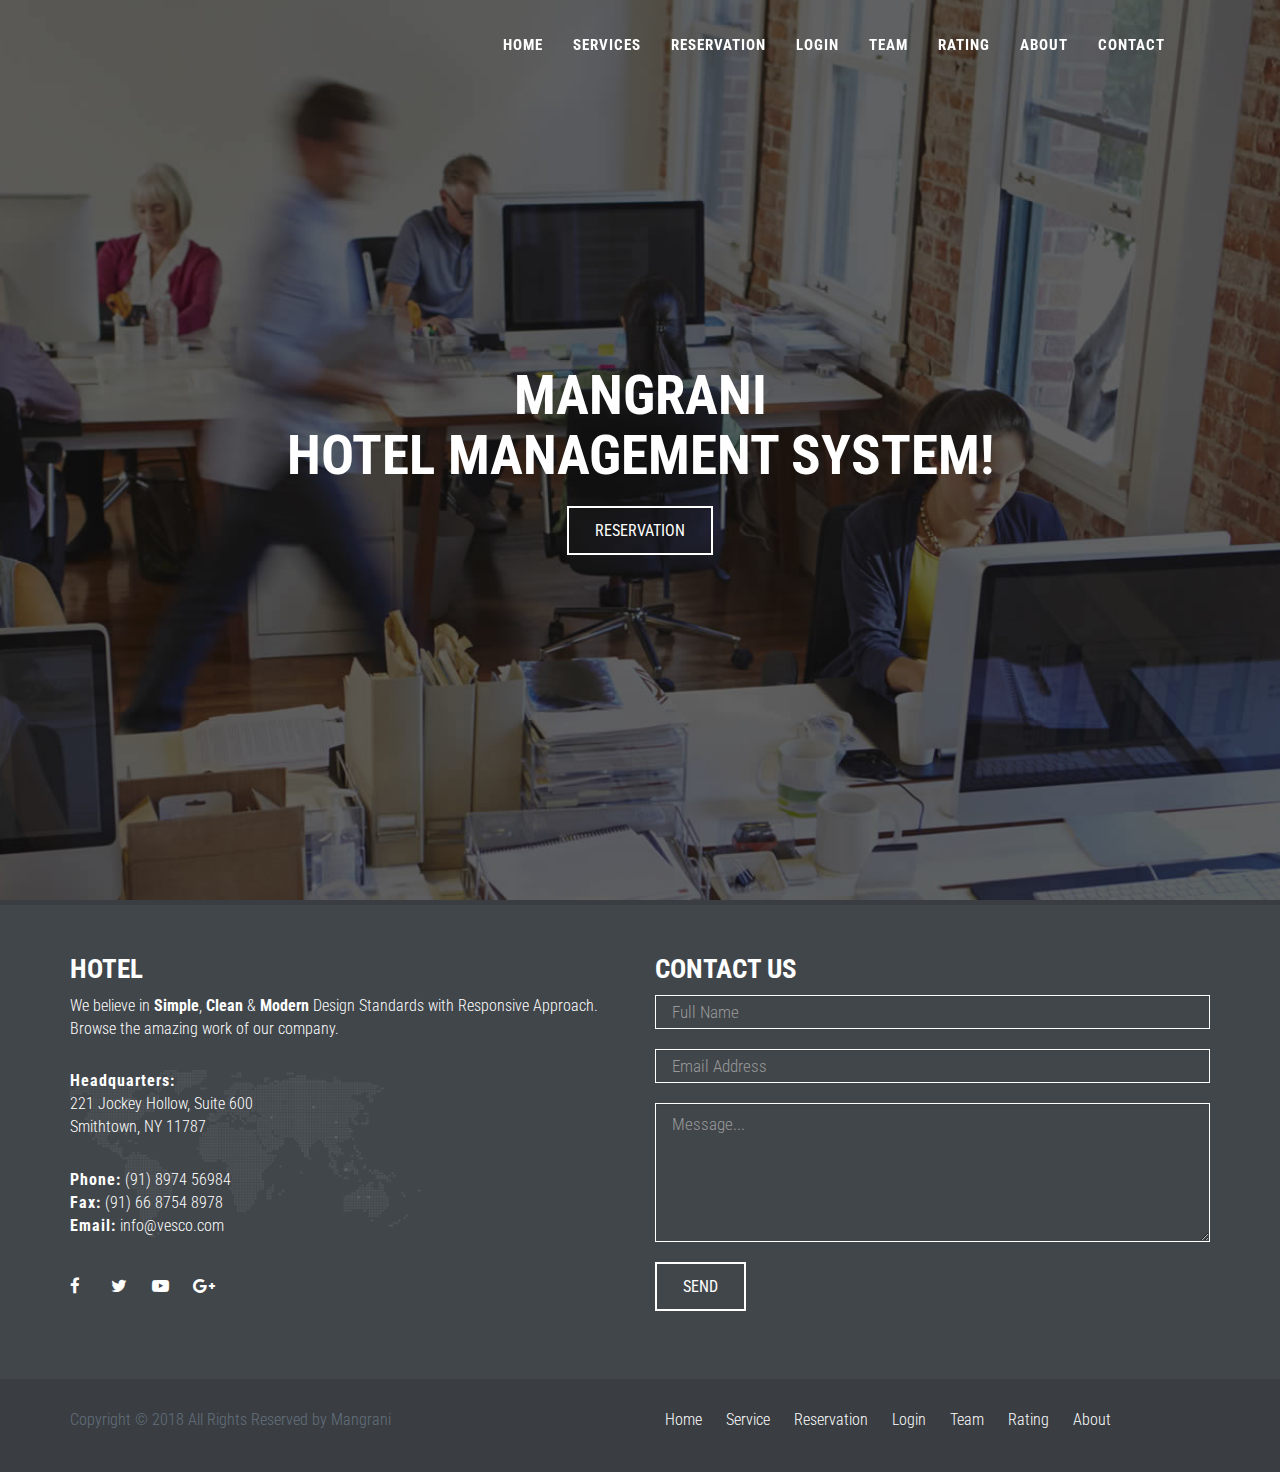
<file: Index.html>
<!DOCTYPE html>
<html lang="en">
<head>
	<!-- Meta information-->
	<meta charset="uttf-8">  <!--run a browser correctly-->
	<meta http-equiv="X-UA-compatible" content="IE=edge"> <!-- run a update browser also -->
	<meta name="veiwpoint" content="width=device-width, initial-scale=1"> <!-- run a website in a correctly size-->

	<!--title for website -->
	<title>Hotel Management System</title>
	
	<!--favicon-->
	<link rel="shortuct icon" href="img/bed.png">

	<!--google font-->
	<link href="https://fonts.googleapis.com/css?family=Roboto+Condensed:300,300i,400,400i,700,700i" rel="stylesheet">

	<!-- font-awesome-->
	<link rel="stylesheet"  href="css/font-awesome/css/font-awesome.min.css">

	<!-- bootstrap css -->
	<link rel="stylesheet"  href="css/bootstrap/bootstrap.min.css">

	<!--animate Css-->
	<link rel="stylesheet" href="css/animate/animate.css">

	<!-- style Css-->
	<link rel="stylesheet" type="text/css" href="css/style.css">




</head>
	<body data-spy="scroll" data-target=".navbar-fixed-top" data-offset="65">

	    <header>

        <nav class="navbar navbar-fixed-top">

            <div class="container-fluid">

                <div class="vesco-nav-wrapper">

                    <div class="navbar-header">

                        <button type="button" class="navbar-toggle collapsed" data-toggle="collapse" data-target="#vesco-menu">
                            <span class="sr-only">Toggle navigation</span>
                            <span class="icon-bar"></span>
                            <span class="icon-bar"></span>
                            <span class="icon-bar"></span>
                       </button>

                        <a class="navbar-brand" href="#home">
                        </a>
                    </div>

                    <div class="collapse navbar-collapse" id="vesco-menu">
                        <ul class="nav navbar-nav">
                            <li><a class="smooth-scroll" href="#home">Home</a></li>
                            <li><a class="smooth-scroll" href="#">Services</a></li>
                            <li><a class="smooth-scroll" href="#">Reservation</a></li>
                            <li><a class="smooth-scroll" href="#">login</a></li>
                            <li><a class="smooth-scroll" href="#">Team</a></li>
                            <li><a class="smooth-scroll" href="#">Rating</a></li>
                            <li><a class="smooth-scroll" href="#">About</a></li>
                            <li><a class="smooth-scroll" href="#contact">Contact</a></li>
                        </ul>
                    </div>

                </div>

            </div>
        </nav>

    </header>

		  <!--Home--> 
		<section id="home">

		<div id="home-cover" class="bg-parallax animated fadeIn">
			
		<div id="home-content-box">
			
		<div id="home-content-box-inner">
			
		<div id="home-heading" class="animated zoomIn">	
		<h3>Mangrani <br> Hotel Management System! 
		</h3>	
		</div>
		<div id="home-btn" class="animated zoomIn">
		<a class="btn btn-lg btn-general btn-white" href="#reservation" role="button" 
			title="Reservation">Reservation</a>	
		</div>

		</div>

		</div>

		</div>	
			

		</section>

		<footer>
		        <div id="contact">

            <div class="container">

                <div class="row">

                    <div class="col-md-6">
                        <div id="contact-left">

                            <h3>HOTEL</h3>
                            <p>We believe in <strong>Simple</strong>, <strong>Clean</strong> & <strong>Modern</strong> Design Standards with Responsive Approach. Browse the amazing work of our company.</p>

                            <div id="contact-info">

                                <address>
                                    <strong>Headquarters:</strong><br>
                                    <p>221 Jockey Hollow, Suite 600<br>
                                    Smithtown, NY 11787</p>
                                </address>
                                <div id="phone-fax-email">
                                    <p>
                                        <strong>Phone:</strong><span> (91) 8974 56984 </span> <br>
                                        <strong>Fax:</strong><span>  (91) 66 8754 8978  </span> <br>
                                        <strong>Email:</strong><span>  info@vesco.com  </span> <br>
                                    </p>
                                </div>

                            </div>
                            <ul class="social-list">
                                <li><a href="#" class="social-icon icon-white"><i class="fa fa-facebook"></i></a></li>
                                <li><a href="#" class="social-icon icon-white"><i class="fa fa-twitter"></i></a></li>
                                <li><a href="#" class="social-icon icon-white"><i class="fa fa-youtube-play"></i></a></li>
                                <li><a href="#" class="social-icon icon-white"><i class="fa fa-google-plus"></i></a></li>
                            </ul>

                        </div>
                    </div>
                    <div class="col-md-6">
                        <div id="contact-right">

                            <h3>Contact Us</h3>
                            <form action="#">

                                <input type="text" name="full-name" placeholder="Full Name" class="form-control">
                                <input type="text" name="email" placeholder="Email Address" class="form-control">
                                <textarea rows="5" name="message" placeholder="Message..." class="form-control"></textarea>

                                <div id="send-btn">
                                    <a class="btn btn-lg btn-general btn-white" href="#" role="button">SEND</a>
                                </div>

                            </form>

                        </div>
                    </div>

                </div>
            </div>

        </div>
		<div id="footer-bottom">
			<div class="container">
				<div class="row">
					<div class="col-md-6">
					<div id="footer-copyright">
						<p>Copyright &copy; 2018 All Rights Reserved by Mangrani</p>
					</div>	
					</div>

					<div class="col-md-6">
						<div id="footer-menu">
							<ul>
								<li><a href="#Home">Home</a></li>
								<li><a href="#Home">Service</a></li>
								<li><a href="Reservation.php">Reservation</a></li>
								<li><a href="#Home">Login</a></li>
								<li><a href="#Home">Team</a></li>
								<li><a href="#Home">Rating</a></li>
								<li><a href="#Home">About</a></li>
							</ul>
						</div>
					</div>
				</div>
			</div>
		</div>	
		 <a href="#home" id="back-to-top" class="btn btn-sm btn-blue btn-back-to-top smooth-scroll hidden-sm hidden-xs" title="home" role="button">
            <i class="fa fa-angle-up"></i>
        </a>
		</footer>  

		<!--jquery-->
		<script src="js/jquery.js"></script>

		<!-- custom js-->
		<script src="js/custom.js"></script>

		<!-- bootstrap jss-->
		<script src="js/bootstrap/bootstrap.min.js"></script>


	</body>
</html>
</file>
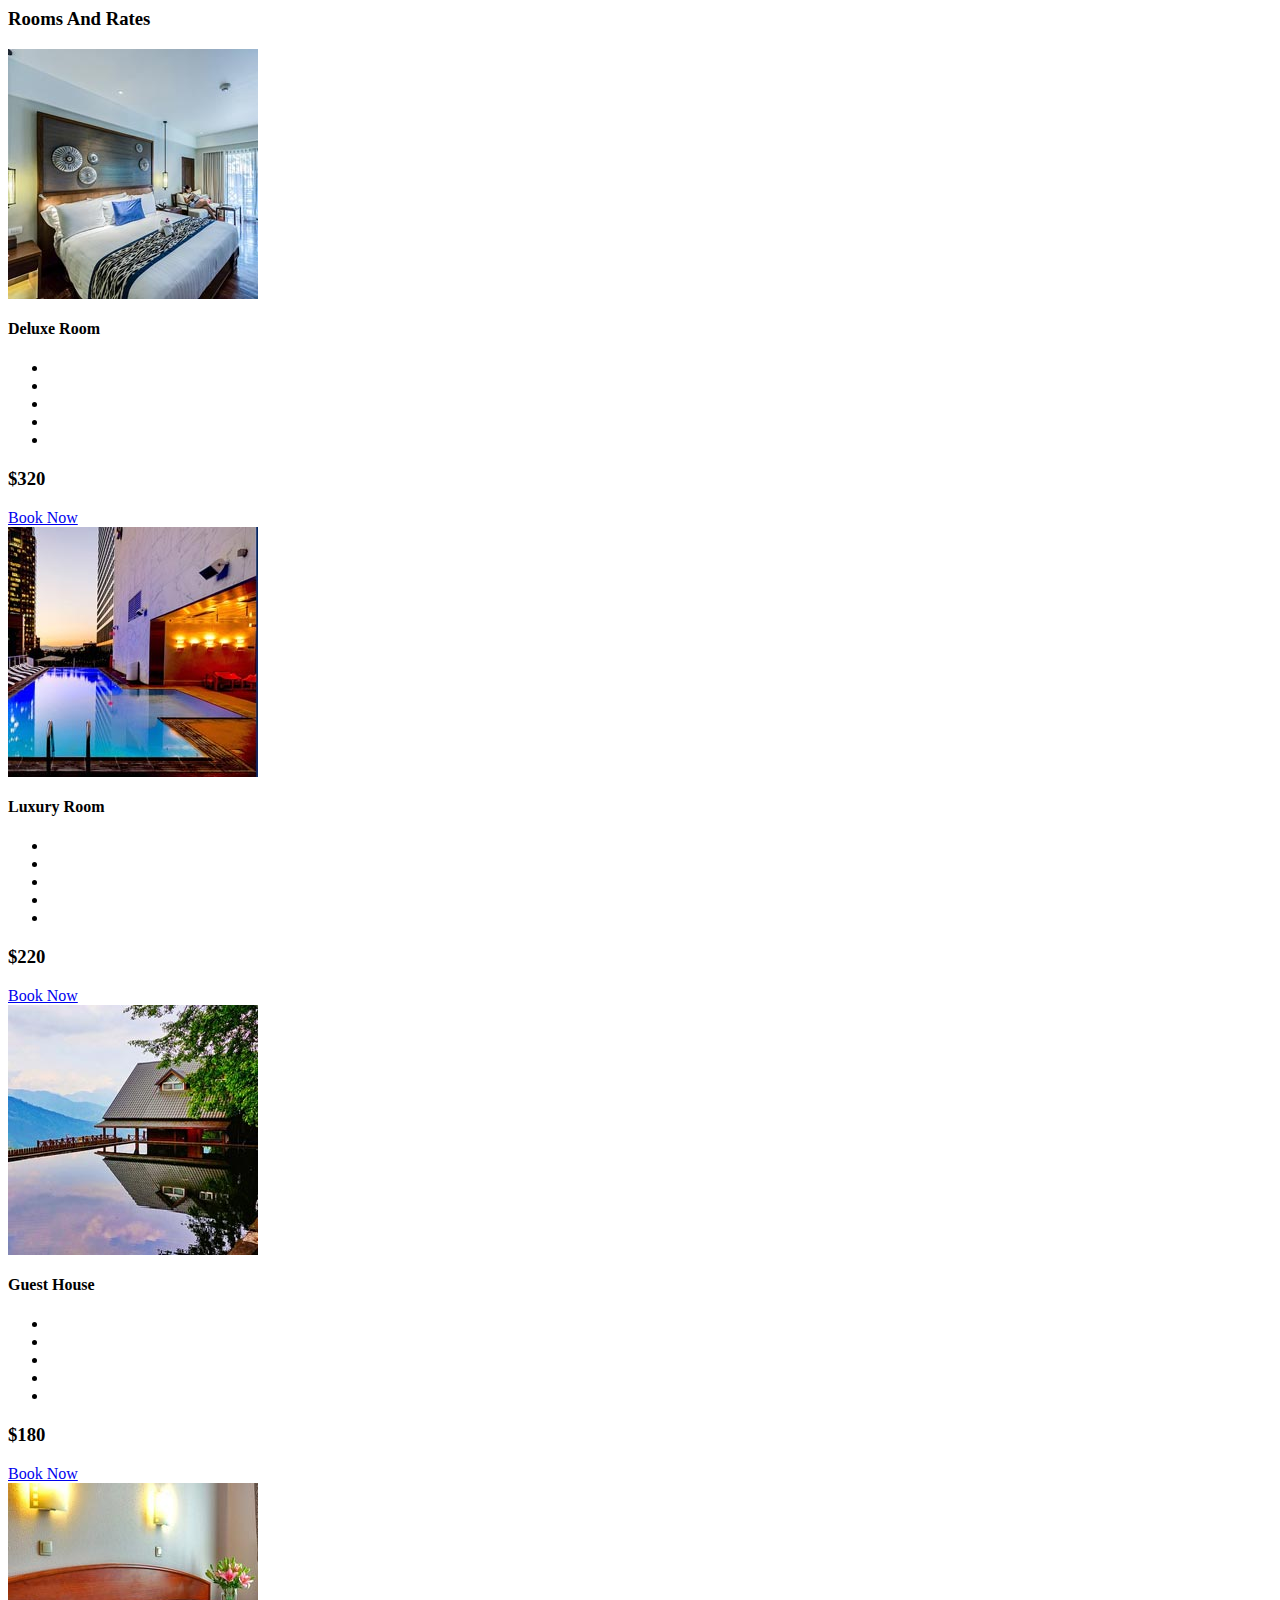
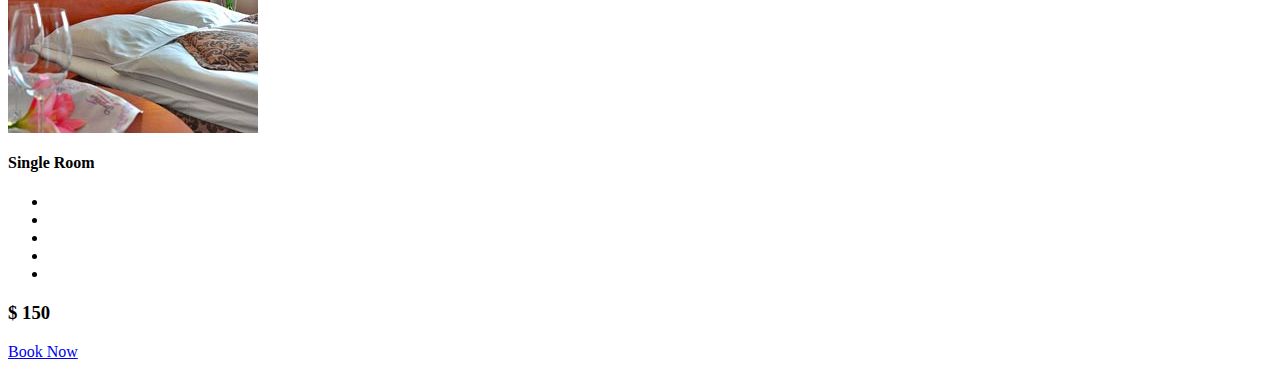
<file: check1.html>
<html>
<body>

		 <!-- rooms & rates -->
      <div class="plans-section" id="rooms">
				 <div class="container">
				 <h3 class="title-w3-agileits title-black-wthree">Rooms And Rates</h3>
						<div class="priceing-table-main">
				 <div class="col-md-3 price-grid">
					<div class="price-block agile">
						<div class="price-gd-top">
						<img src="img/r1.jpg" alt=" " class="img-responsive" />
							<h4>Deluxe Room</h4>
						</div>
						<div class="price-gd-bottom">
							   <div class="price-list">
									<ul>
											<li><i class="fa fa-star" aria-hidden="true"></i></li>
											<li><i class="fa fa-star" aria-hidden="true"></i></li>
											<li><i class="fa fa-star" aria-hidden="true"></i></li>
											<li><i class="fa fa-star" aria-hidden="true"></i></li>
											<li><i class="fa fa-star-o" aria-hidden="true"></i></li>
									
								     </ul>
							</div>
							<div class="price-selet">	
								<h3><span>$</span>320</h3>						
								<a href="admin/reservation.php" >Book Now</a>
							</div>
						</div>
					</div>
				</div>
				<div class="col-md-3 price-grid ">
					<div class="price-block agile">
						<div class="price-gd-top">
						<img src="img/r2.jpg" alt=" " class="img-responsive" />
							<h4>Luxury Room</h4>
						</div>
						<div class="price-gd-bottom">
							<div class="price-list">
									<ul>
									<li><i class="fa fa-star" aria-hidden="true"></i></li>
									<li><i class="fa fa-star" aria-hidden="true"></i></li>
									<li><i class="fa fa-star" aria-hidden="true"></i></li>
									<li><i class="fa fa-star" aria-hidden="true"></i></li>
									<li><i class="fa fa-star-o" aria-hidden="true"></i></li>
								</ul>
							</div>
							<div class="price-selet">
								<h3><span>$</span>220</h3>
								<a href="admin/reservation.php" >Book Now</a>
							</div>
						</div>
					</div>
				</div>
				<div class="col-md-3 price-grid lost">
					<div class="price-block agile">
						<div class="price-gd-top">
						<img src="img/r3.jpg" alt=" " class="img-responsive" />
							<h4>Guest House</h4>
						</div>
						<div class="price-gd-bottom">
							<div class="price-list">
								<ul>
									<li><i class="fa fa-star" aria-hidden="true"></i></li>
									<li><i class="fa fa-star" aria-hidden="true"></i></li>
									<li><i class="fa fa-star" aria-hidden="true"></i></li>
									<li><i class="fa fa-star-o" aria-hidden="true"></i></li>
									<li><i class="fa fa-star-o" aria-hidden="true"></i></li>
								</ul>
							</div>
							<div class="price-selet">
								<h3><span>$</span>180</h3>
								<a href="admin/reservation.php" >Book Now</a>
							</div>
						</div>
					</div>
				</div>
				<div class="col-md-3 price-grid wthree lost">
					<div class="price-block agile">
						<div class="price-gd-top ">
							<img src="img/r4.jpg" alt=" " class="img-responsive" />
							<h4>Single Room</h4>
						</div>
						<div class="price-gd-bottom">
							<div class="price-list">
								<ul>
									<li><i class="fa fa-star" aria-hidden="true"></i></li>
									<li><i class="fa fa-star" aria-hidden="true"></i></li>
									<li><i class="fa fa-star-o" aria-hidden="true"></i></li>
									<li><i class="fa fa-star-o" aria-hidden="true"></i></li>
									<li><i class="fa fa-star-o" aria-hidden="true"></i></li>
								</ul>
							</div>
							<div class="price-selet">
								<h3><span>$</span> 150</h3>
								<a href="admin/reservation.php" >Book Now</a>
							</div>
						</div>
					</div>
				</div>
				<div class="clearfix"> </div>
			</div>
		</div>
	</div>
	 <!--// rooms & rates -->
	</body>
</html>
</file>
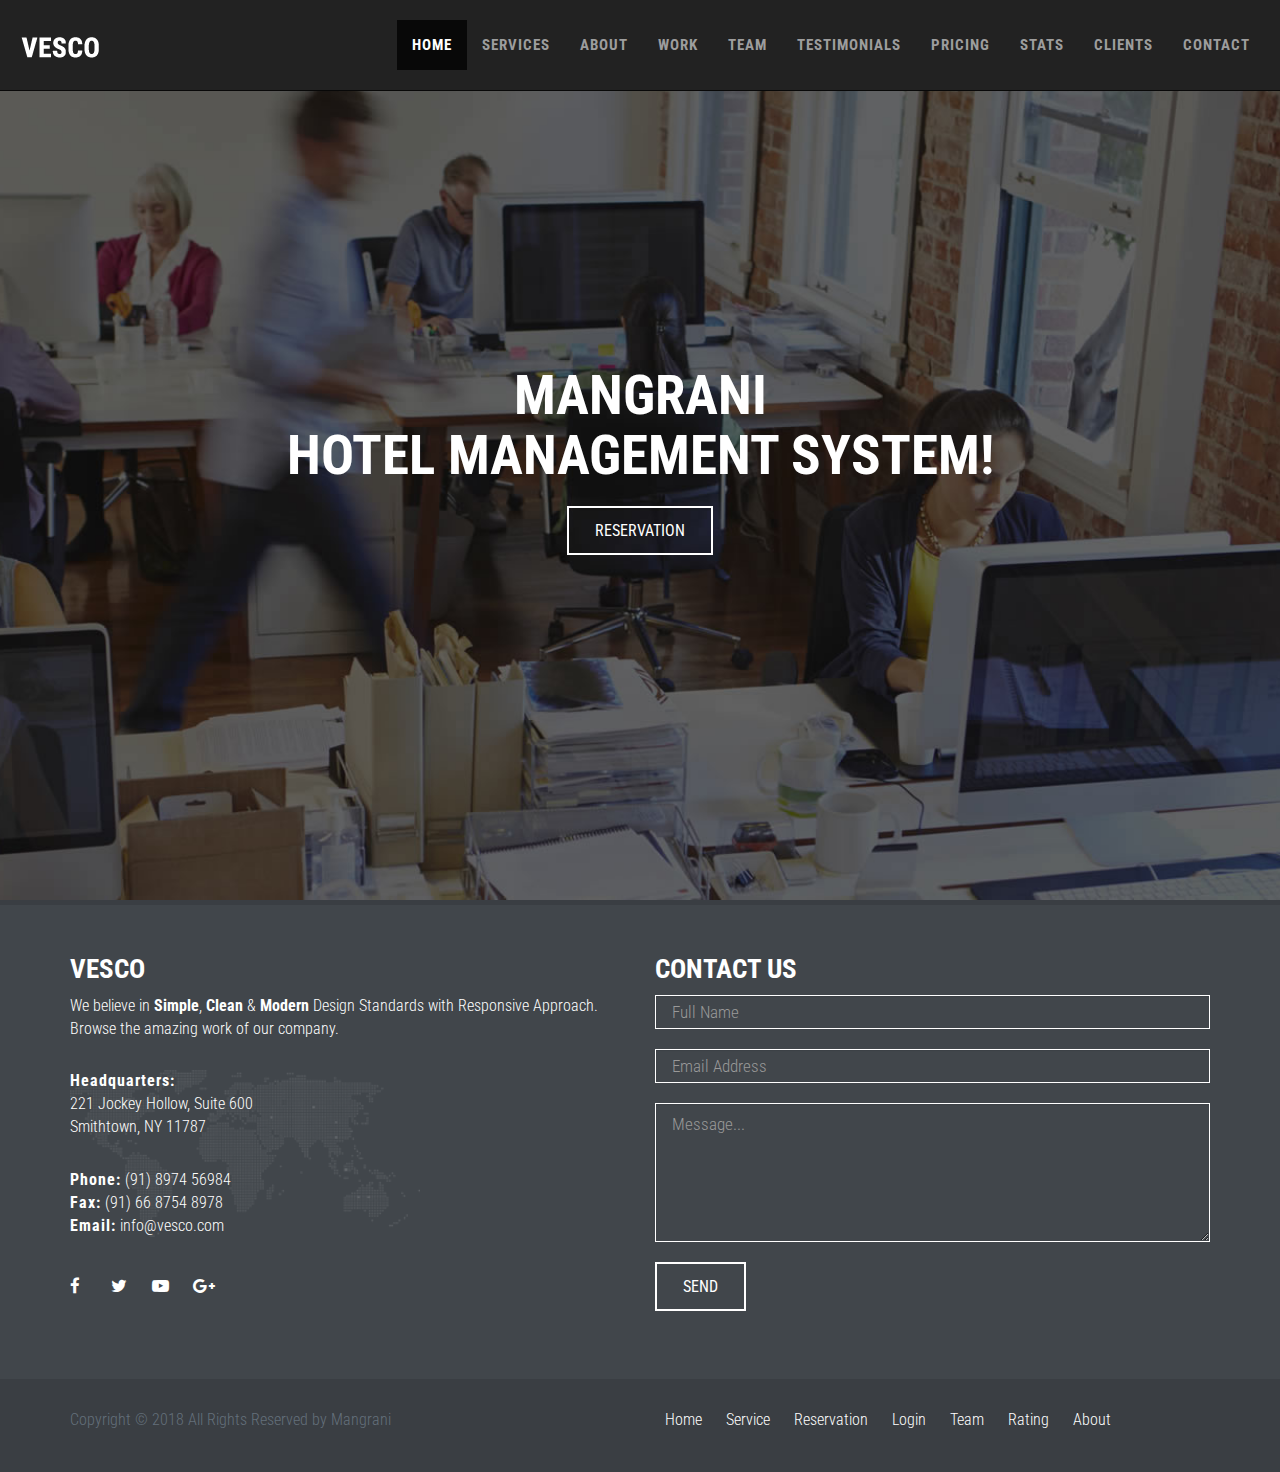
<file: test.html>
<!DOCTYPE html>
<html lang="en">
<head>
	<!-- Meta information-->
	<meta charset="uttf-8">  <!--run a browser correctly-->
	<meta http-equiv="X-UA-compatible" content="IE=edge"> <!-- run a update browser also -->
	<meta name="veiwpoint" content="width=device-width, initial-scale=1"> <!-- run a website in a correctly size-->

	<!--title for website -->
	<title>Hotel Management System</title>
	
	<!--favicon-->
	<link rel="shortuct icon" href="img/bed.png">

	<!--google font-->
	<link href="https://fonts.googleapis.com/css?family=Roboto+Condensed:300,300i,400,400i,700,700i" rel="stylesheet">

	<!-- font-awesome-->
	<link rel="stylesheet"  href="css/font-awesome/css/font-awesome.min.css">

	<!-- bootstrap css -->
	<link rel="stylesheet"  href="css/bootstrap/bootstrap.min.css">

	<!--animate Css-->
	<link rel="stylesheet" href="css/animate/animate.css">

	<!-- style Css-->
	<link rel="stylesheet" type="text/css" href="css/style.css">




</head>
	<body data-spy="scroll" data-target=".navbar-fixed-top" data-offset="65">

	<header>

        <nav class="navbar navbar-inverse navbar-fixed-top role= "navigation">

            <div class="container-fluid">

                <div class="vesco-nav-w-rapper">

                    <div class="navbar-header">

                        <button type="button" class="navbar-toggle collapsed" data-toggle="collapse" data-target="#vesco-menu">
                            <span class="sr-only">Toggle navigation</span>
                            <span class="icon-bar"></span>
                            <span class="icon-bar"></span>
                            <span class="icon-bar"></span>
                       </button>

                        <a class="navbar-brand" href="#home">
                            <img src="img/logo.png" alt="logo">
                        </a>
                    </div>

                    <div class="collapse navbar-collapse" id="vesco-menu">
                        <ul class="nav navbar-nav">
                            <li><a class="smooth-scroll" href="#home">Home</a></li>
                            <li><a class="smooth-scroll" href="#services">Services</a></li>
                            <li><a class="smooth-scroll" href="#about">About</a></li>
                            <li><a class="smooth-scroll" href="#work">Work</a></li>
                            <li><a class="smooth-scroll" href="#team">Team</a></li>
                            <li><a class="smooth-scroll" href="#testimonials">Testimonials</a></li>
                            <li><a class="smooth-scroll" href="#pricing">Pricing</a></li>
                            <li><a class="smooth-scroll" href="#stats">Stats</a></li>
                            <li><a class="smooth-scroll" href="#clients">Clients</a></li>
                            <li><a class="smooth-scroll" href="#contact">Contact</a></li>
                        </ul>
                    </div>

                </div>

            </div>
        </nav>

    </header>

		  <!--Home--> 
		<section id="home">

		<div id="home-cover" class="bg-parallax animated fadeIn">
			
		<div id="home-content-box">
			
		<div id="home-content-box-inner">
			
		<div id="home-heading" class="animated zoomIn">	
		<h3>Mangrani <br> Hotel Management System! 
		</h3>	
		</div>
		<div id="home-btn" class="animated zoomIn">
		<a class="btn btn-lg btn-general btn-white" href="#reservation" role="button" 
			title="Reservation">Reservation</a>	
		</div>

		</div>

		</div>

		</div>	
			

		</section>

		<footer>
		        <div id="contact">

            <div class="container">

                <div class="row">

                    <div class="col-md-6">
                        <div id="contact-left">

                            <h3>VESCO</h3>
                            <p>We believe in <strong>Simple</strong>, <strong>Clean</strong> & <strong>Modern</strong> Design Standards with Responsive Approach. Browse the amazing work of our company.</p>

                            <div id="contact-info">

                                <address>
                                    <strong>Headquarters:</strong><br>
                                    <p>221 Jockey Hollow, Suite 600<br>
                                    Smithtown, NY 11787</p>
                                </address>
                                <div id="phone-fax-email">
                                    <p>
                                        <strong>Phone:</strong><span> (91) 8974 56984 </span> <br>
                                        <strong>Fax:</strong><span>  (91) 66 8754 8978  </span> <br>
                                        <strong>Email:</strong><span>  info@vesco.com  </span> <br>
                                    </p>
                                </div>

                            </div>
                            <ul class="social-list">
                                <li><a href="#" class="social-icon icon-white"><i class="fa fa-facebook"></i></a></li>
                                <li><a href="#" class="social-icon icon-white"><i class="fa fa-twitter"></i></a></li>
                                <li><a href="#" class="social-icon icon-white"><i class="fa fa-youtube-play"></i></a></li>
                                <li><a href="#" class="social-icon icon-white"><i class="fa fa-google-plus"></i></a></li>
                            </ul>

                        </div>
                    </div>
                    <div class="col-md-6">
                        <div id="contact-right">

                            <h3>Contact Us</h3>
                            <form action="#">

                                <input type="text" name="full-name" placeholder="Full Name" class="form-control">
                                <input type="text" name="email" placeholder="Email Address" class="form-control">
                                <textarea rows="5" name="message" placeholder="Message..." class="form-control"></textarea>

                                <div id="send-btn">
                                    <a class="btn btn-lg btn-general btn-white" href="#" role="button">SEND</a>
                                </div>

                            </form>

                        </div>
                    </div>

                </div>
            </div>

        </div>
		<div id="footer-bottom">
			<div class="container">
				<div class="row">
					<div class="col-md-6">
					<div id="footer-copyright">
						<p>Copyright &copy; 2018 All Rights Reserved by Mangrani</p>
					</div>	
					</div>

					<div class="col-md-6">
						<div id="footer-menu">
							<ul>
								<li><a href="#Home">Home</a></li>
								<li><a href="#Home">Service</a></li>
								<li><a href="#Home">Reservation</a></li>
								<li><a href="#Home">Login</a></li>
								<li><a href="#Home">Team</a></li>
								<li><a href="#Home">Rating</a></li>
								<li><a href="#Home">About</a></li>
							</ul>
						</div>
					</div>
				</div>
			</div>
		</div>	
		 <a href="#home" id="back-to-top" class="btn btn-sm btn-blue btn-back-to-top smooth-scroll hidden-sm hidden-xs" title="home" role="button">
            <i class="fa fa-angle-up"></i>
        </a>
		</footer>  

		<!--jquery-->
		<script src="js/jquery.js"></script>

		<!-- custom js-->
		<script src="js/custom.js"></script>

		<!-- bootstrap jss-->
		<script src="js/bootstrap/bootstrap.min.js"></script>


	</body>
</html>
</file>
<file: css/style.css>
/*====================================================
                DEFAULT VALUES:

                Font Family                 : Roboto Condensed
                
                Greenish Blue               : #34c6d3       (Buttons, Icons, Links, Lines & Backgrounds)
                Steel Gray                  : #41464b       (Headings)
                Blue Bayoux                 : #64707b       (Paragraphs)
                White                       : #fff          (Text With Black Backgrounds)
                Black                       : #000 

======================================================*/


/* General CSS */

html,
body {
    height: 100%;
}

body {
    font-family: "Roboto Condensed", sans-serif;
}

p {
    color: #64707b;
    font-size: 16px;
    font-weight: 300;
}

h3 {
    color: #41464b;
    text-transform: uppercase;
}


/*====================================================
                        HOME
======================================================*/

#home {
    height: 100%;
}

#home-cover {
    height: 100%;
    background-image: url("../img/bg-home.jpg");
}

#home-content-box {
    width: 100%;
    height: 100%;
    display: table;
}

#home-content-box-inner {
    display: table-cell;
    vertical-align: middle;
     text-align: center; 
}

#home-heading h3 {
    color: #fff;
    font-size: 55px;
    font-weight: 700;
    margin: 20px 0 20px 0;
}


/*====================================================
                        PARALLAX (Generic)
======================================================*/

.bg-parallax {
    background-repeat: no-repeat;
    background-size: cover;
    background-position: center;
    background-attachment: fixed;
}


/*====================================================
                        BUTTONS (Generic)
======================================================*/

.btn-general {
    border-width: 2px;
    border-radius: 0;
    padding: 12px 26px 12px 26px;
    font-size: 16px;
    font-weight: 400;
    text-transform: uppercase;
}

.btn-white {
    border-color: #fff;
    color: #fff;
}

.btn-white:hover,
.btn-white:focus {
    background-color: #fff;
    color: #41464b;
}

.btn-blue {
    border-color: #34c6d3;
    color: #34c6d3;
}

.btn-blue:hover,
.btn-blue:focus {
    background-color: #34c6d3;
    color: #fff;
}

.btn-back-to-top {
    position: fixed;
    bottom: 20px;
    right: 20px;
    font-size: 22px;
    padding: 3px 15px;
    border-radius: 0;
    display: none;
}


/*====================================================
                       ANIMATE
======================================================*/

#home-cover,
#home-heading,
#home-btn {
    -webkit-animation-duration: .5s;
            animation-duration: .5s;
}

#home-cover {
    -webkit-animation-delay: .1s;
            animation-delay: .1s;
}

#home-heading {
    -webkit-animation-delay: .5s;
            animation-delay: .5s;
}

#home-btn {
    -webkit-animation-delay: 1s;
            animation-delay: 1s;
}


/*====================================================
                       CONTENT (Generic)
======================================================*/

.content-box {
    padding: 60px 0 60px 0;
}

.content-title h3 {
    font-size: 30px;
    font-weight: 700;
    text-align: center;
    margin: 0 0 30px 0;
}

.content-title-white h3 {
    color: #fff;
}

.content-title-underline {
    width: 30px;
    height: 3px;
    background-color: #34c6d3;
    margin: 0 auto 30px auto;
}


/*====================================================
                       SERVICES
======================================================*/

.service-item {
    padding: 20px 0 20px 0;
    margin-bottom: 20px;
    cursor: pointer;
}

.service-item-icon i {
    color: #34c6d3;
    float: left;
    padding: 15px;
    margin-right: 25px;
    width: 75px;
    height: 75px;
    text-align: center;
}

.service-item:hover .service-item-icon i {
    color: #fff;
    background-color: #34c6d3;
}

.service-item-title h3 {
    font-size: 20px;
    font-weight: 400;
    margin: 0 0 10px 0;
}

.service-item-desc p {
    margin: 0;
    padding-left: 85px;
}


/*====================================================
                       ABOUT
======================================================*/

#about-bg-diagonal {
    width: 60%;
    height: 700px;
    float: right;
    background-image: url(../img/bg-about.jpg);
    border-left: 200px solid #fff;
    border-top: 700px solid transparent;
}

#about-content-box {
    float: left;
    height: 700px;
}

#about-content-box-outer {
    width: 100%;
    height: 100%;
    display: table;
}

#about-content-box-inner {
    display: table-cell;
    vertical-align: middle;
}

#about .content-title h3 {
    text-align: left;
}

#about .content-title-underline {
    margin: 0 0 30px 0;
}

#about-desc p {
    margin-bottom: 30px;
}


/*====================================================
                       WORK
======================================================*/

.row.no-gutters [class*=col-] {
    padding-left: 0;
    padding-right: 0;
}

.img-wrapper {
    overflow: hidden;
}

.img-wrapper img {
    -webkit-transition: -webkit-transform .5s ease;
    transition: -webkit-transform .5s ease;
    transition: transform .5s ease;
    transition: transform .5s ease, -webkit-transform .5s ease;
}

.img-wrapper img:hover {
    -webkit-transform: scale(1.5);
            transform: scale(1.5);
    cursor: zoom-in;
}


/*====================================================
                       TEAM
======================================================*/

.team-member {
    margin: 0 15px;
}

.team-member-info {
    padding: 10px 0 30px 0;
}

h4.team-member-name {
    font-size: 22px;
    font-weight: 700;
    letter-spacing: 1px;
    padding-top: 2px;
}

h4.team-member-designation {
    color: #34c6d3;
    font-size: 15px;
    font-weight: 700;
    font-style: italic;
    letter-spacing: 1px;
    margin-top: 5px;
}


/*====================================================
                       SOCIAL
======================================================*/

.social-list {
    padding-left: 0;
}

.social-list li {
    list-style: none;
    display: inline-block;
    width: 32px;
    height: 32px;
    margin-right: 6px;
    margin-top: 10px;
}

.social-icon i {
    font-size: 17px;
}

.icon-gray i {
    color: #64707b;
}

.icon-white i {
    color: #fff;
}

.social-icon i:hover {
    color: #34c6d3;
}


/*====================================================
                       TESTIMONIALS
======================================================*/

#testimonials-cover {
    background-image: url("../img/bg-testimonials.jpg");
}

#testimonials .content-box {
    background-color: rgba(0, 0, 0, 0.1);
}

#customers-testimonials {
    padding: 50px 0;
}

.testimonial img {
    max-width: 120px;
    margin: 0 auto 0 auto;
}

.testimonial blockquote {
    border: 0;
    font-family: Georgia, sans-serif;
    font-style: italic;
    color: #fff;
    padding: 6px 150px;
    position: relative;
}

.testimonial blockquote p {
    color: #fff;
}

.testimonial blockquote::before,
.testimonial blockquote::after {
    font-size: 80px;
    font-style: normal;
    line-height: 1;
    width: 30px;
    height: 30px;
    position: absolute;
}

.testimonial blockquote::before {
    content: "\201C";
    top: 0;
    left: 100px;
}

.testimonial blockquote::after {
    content: "\201D";
    bottom: 0;
    right: 100px;
}

.testimonial-author p {
    color: #fff;
    font-size: 17px;
}

.testimonial-author p strong {
    display: block;
}


/*====================================================
                       PRICING
======================================================*/

.pricing-box {
    border: 3px solid #34c6d3;
    padding: 50px 0;
    margin: 40px 0;
}

h4.pricing-title {
    background-color: #34c6d3;
    color: #fff;
    display: inline-block;
    padding: 7px 15px;
    font-size: 14px;
    font-weight: 700;
    text-transform: uppercase;
    margin: 0 0 30px 0;
}

h3.pricing-value {
    font-size: 60px;
    font-weight: 700;
}

h3.pricing-value sup {
    font-size: 28px;
    font-weight: normal;
    vertical-align: super;
}

ul.pricing-spec {
    list-style: none;
    padding-left: 0;
    margin: 20px 0 60px 0;
}

ul.pricing-spec li p {
    font-weight: 400;
    text-transform: uppercase;
}

.pricing-box-lg {
    padding: 90px 0;
    margin: 0;
    background-color: #34c6d3;
}

.pricing-box-lg h4.pricing-title {
    color: #34c6d3;
    background-color: #fff;
}

.pricing-box-lg ul.pricing-spec li p {
    color: #fff;
}


/*====================================================
                       STATS
======================================================*/

#stats-cover {
    background-image: url("../img/bg-stats.jpg");
}

#stats .content-box {
    background-color: rgba(0, 0, 0, .8);
}

.stats-item {
    padding: 100px 0;
}

.stats-item i {
    color: #34c6d3;
}

.stats-item h2 {
    color: #fff;
    font-size: 35px;
    font-weight: 700;
    margin-top: 15px;
    margin-bottom: 1px;
}

.stats-item p {
    color: #fff;
    text-transform: uppercase;
    font-weight: 300;
    margin-top: 0;
}


/*====================================================
                       CLIENTS
======================================================*/

.client {
    padding: 40px 0;
}


/*====================================================
                       CONTACT
======================================================*/

footer {
    background-color: #41464b;
    padding-top: 30px;
    border-top: 5px solid rgba(0, 0, 0, 0.1);
}

#contact-left h3,
#contact-right h3 {
    color: #fff;
    font-size: 27px;
    font-weight: 700;
}

#contact-left p {
    color: #fff;
    margin-bottom: 30px;
}

#contact-info {
    background-image: url("../img/world-map.png");
    background-repeat: no-repeat;
    background-size: contain;
}

address {
    color: #fff;
}
address strong { font-size: 16px; }
address strong,
#phone-fax-email strong {
    letter-spacing: 1px;
}

form .form-control {
    background: transparent;
    border-radius: 0;
    border-color: #fff;
    font-size: 17px;
    font-weight: 300;
    padding: 8px 16px;
    margin-bottom: 20px;
    color: #fff;
}


/*====================================================
                       FOOTER
======================================================*/

#footer-bottom {
    background-color: rgba(0, 0, 0, 0.1);
    padding: 30px 0;
    margin-top: 60px;
}

#footer-copyrights p {
    margin: 0;
    color: #fff;
}

#footer-menu {
    float: left;
    color: #fff;
    font-size: 16px;
    font-weight: 300;
}

#footer-menu ul {
    list-style: none;
    padding-left: 0;
    margin: 0;
}

#footer-menu ul li {
    display: inline-block;
}

#footer-menu a {
    color: #fff;
    font-size: 16px;
    font-weight: 300;
    margin: 0 10px;
    text-decoration: none;
}

#footer-menu a:hover {
    color: #34c6d3;
}


/*====================================================
                       NAVIGATION
======================================================*/

.navbar {
    padding: 20px 0;
    -webkit-transition: all .5s ease-in-out;
    transition: all .5s ease-in-out;
}
.vesco-top-nav {
    background: rgba(0, 0, 0, 0.7);
    padding: 7px 0;
}

.vesco-nav-wrapper {
    padding: 0 85px;
}

.navbar-nav {
    float: right;
}

.navbar-nav>li>a {
    color: #fff;
    font-size: 15px;
    text-transform: uppercase;
    letter-spacing: 1px;
    font-weight: 700;
}

.navbar-nav>li>a:hover,
.navbar-nav>li>a:focus {
    background: none;
    color: #34c6d3;
}

.navbar-toggle {
    background-color: rgba(0, 0, 0, 0.1);
    border: 1px solid #fff;
    border-radius: 0;
}

.navbar-toggle .icon-bar {
    background-color: #fff;
}

.navbar-collapse {
    max-height: none !important;
}

.vesco-top-nav ul.navbar-nav>li.active>a {
    color: #34c6d3;
}
</file>
